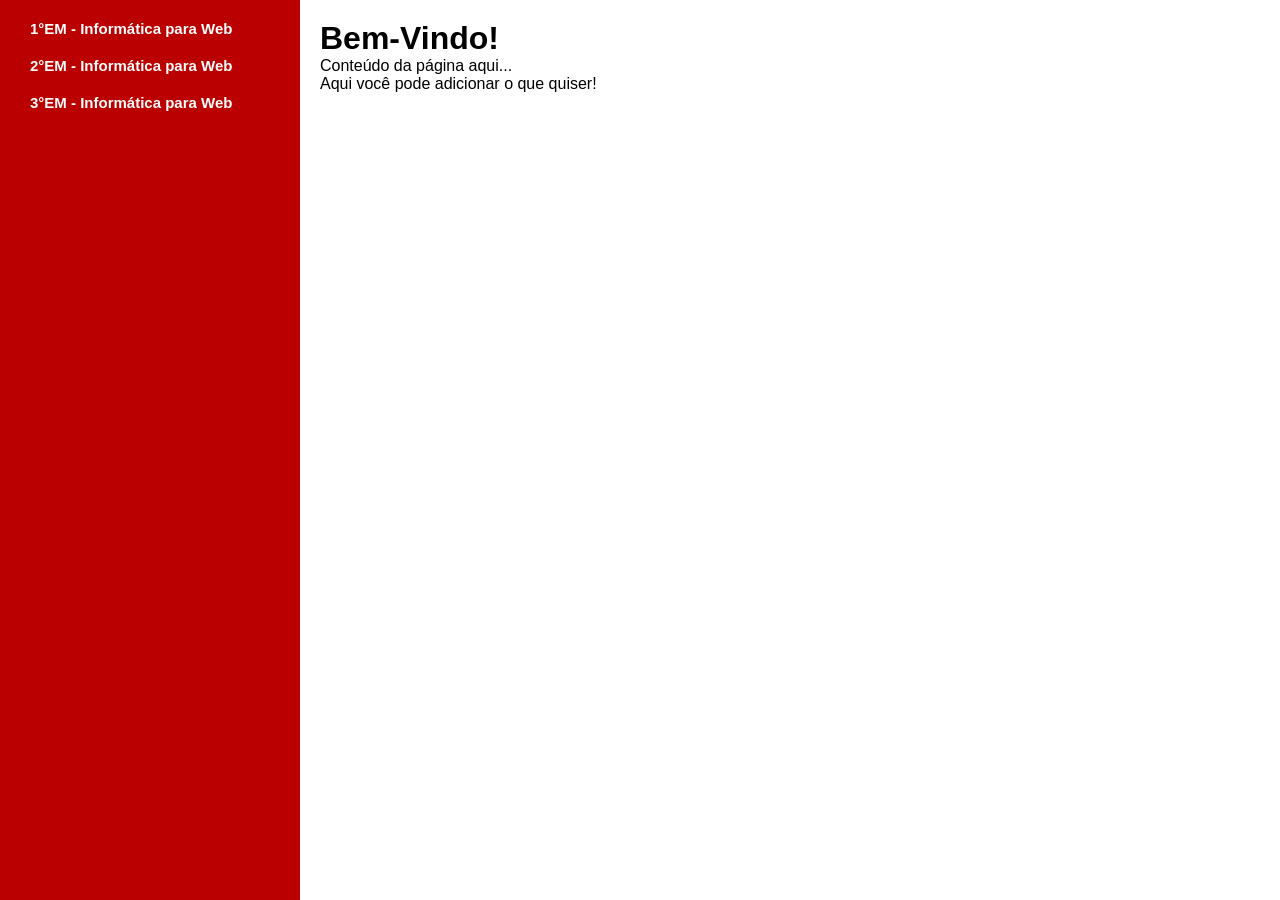
<file: Atividade extra/menu_lateral.html>
<!DOCTYPE html>
<html lang="en">

<head>
    <meta charset="UTF-8">
    <meta name="viewport" content="width=device-width, initial-scale=1.0">
    <title>Document</title>

    <style>
        * {
            margin: 0;
            padding: 0;
            box-sizing: border-box;
        }

        body {
            font-family: 'Segoe UI', Tahoma, Geneva, Verdana, sans-serif;
        }

        nav {
            background: #BA0000;
            padding: 10px;
            position: fixed;
            top: 0;
            left: 0;
            width: 300px;
            height: 100vh;
            overflow-y: auto;
            z-index: 1000;

        }

        nav ul {
            list-style: none;

        }

        nav ul li {
            float: none;
            position: relative;
        }

        nav ul li a {
            display: block;
            padding: 10px 20px;
            font-size: 15px;
            text-decoration: none;
            color: white;

        }

        nav ul li a:hover {
            background-color: white;
            color: black;
        }

        nav ul li ul {
            background: #BA0000;
            display: none;
            position: static;
            padding-left: 20px;
        }

        nav ul li:hover ul {
            display: block;
        }

        nav ul li ul li {
            width: 300px;
            border-bottom: 1px solid white;
        }

        nav ul li ul li a {
            padding: 8px 20px;
        }

        nav ul li ul li a:hover {
            background-color: white;
            color: black;
        }

        .content {
            margin-left: 300px;
            padding: 20px;

        }
    </style>
</head>

<body>
    <nav>
        <ul>


            <li>
                <a> <Strong>1°EM - Informática para Web</Strong></a>
                <ul>

                    <li><a href="">Língua Portuguesa </a></li>
                    <li><a href="">Inglês </a></li>
                    <li><a href="">Espanhol </a></li>
                    <li><a href="">Matemática</a></li>
                    <li><a href="">Educação Física </a></li>
                    <li><a href="">Arte </a></li>
                    <li><a href="">Filosofia </a></li>
                    <li><a href="">Sociologia </a></li>
                    <li><a href="">Arte Digital </a></li>
                    <li><a href="">Banco de Dados </a></li>
                    <li><a href="">Fundamentos da Informática </a></li>
                    <li><a href="">Programação e Algorítimos </a></li>
                    <li><a href="">Gestão de Conteúdo Web I</a></li>
                    <li><a href="">Interface Web I </a></li>

                </ul>
            </li>
            <li>
                <a> <Strong>2°EM - Informática para Web</Strong></a>
                <ul>

                    <li><a href="">Língua Portuguesa </a></li>
                    <li><a href="">Inglês </a></li>
                    <li><a href="">Matemática </a></li>
                    <li><a href="">Educação Física </a></li>
                    <li><a href="">História </a></li>
                    <li><a href="">Geografia </a></li>
                    <li><a href="">Física </a></li>
                    <li><a href="">Química </a></li>
                    <li><a href="">Biologia </a></li>
                    <li><a href="">Gestão de Conteúdo Web II </a></li>
                    <li><a href=""> Interface Web II</a></li>
                    <li><a href="">Usabilidade e Disign de Interação </a></li>
                    <li><a href="">Desenvolvimento Para Dispositivos Móveis I </a></li>
                    <li><a href=""> Sistema Web I</a></li>

                </ul>
            </li>
            <li>
                <a> <Strong>3°EM - Informática para Web</Strong></a>
                <ul>

                    <li><a href=""> Língua Potuguesa</a></li>
                    <li><a href="">Inglês </a></li>
                    <li><a href=""> Matemática</a></li>
                    <li><a href="">História </a></li>
                    <li><a href="">Geografia </a></li>
                    <li><a href="">Física </a></li>
                    <li><a href="">Química </a></li>
                    <li><a href="">Biologia </a></li>
                    <li><a href="">Desenvolvimento para Dispositivos Móveis II </a></li>
                    <li><a href="">Sistemas Web II </a></li>
                    <li><a href="">Acessibilidade Digital </a></li>
                    <li><a href="">Segurança da Informação </a></li>
                    <li><a href="">Ética e Cidadania Organizacional </a></li>
                    <li><a href="">POTCC </a></li>

                </ul>
            </li>
        </ul>



        <div style="clear: both;"> </div>
    </nav>
    <div class="content">
        <h1>Bem-Vindo!</h1>
        <p>Conteúdo da página aqui...</p>
        <p>Aqui você pode adicionar o que quiser!</p>
    </div>
</body>

</html>
</file>
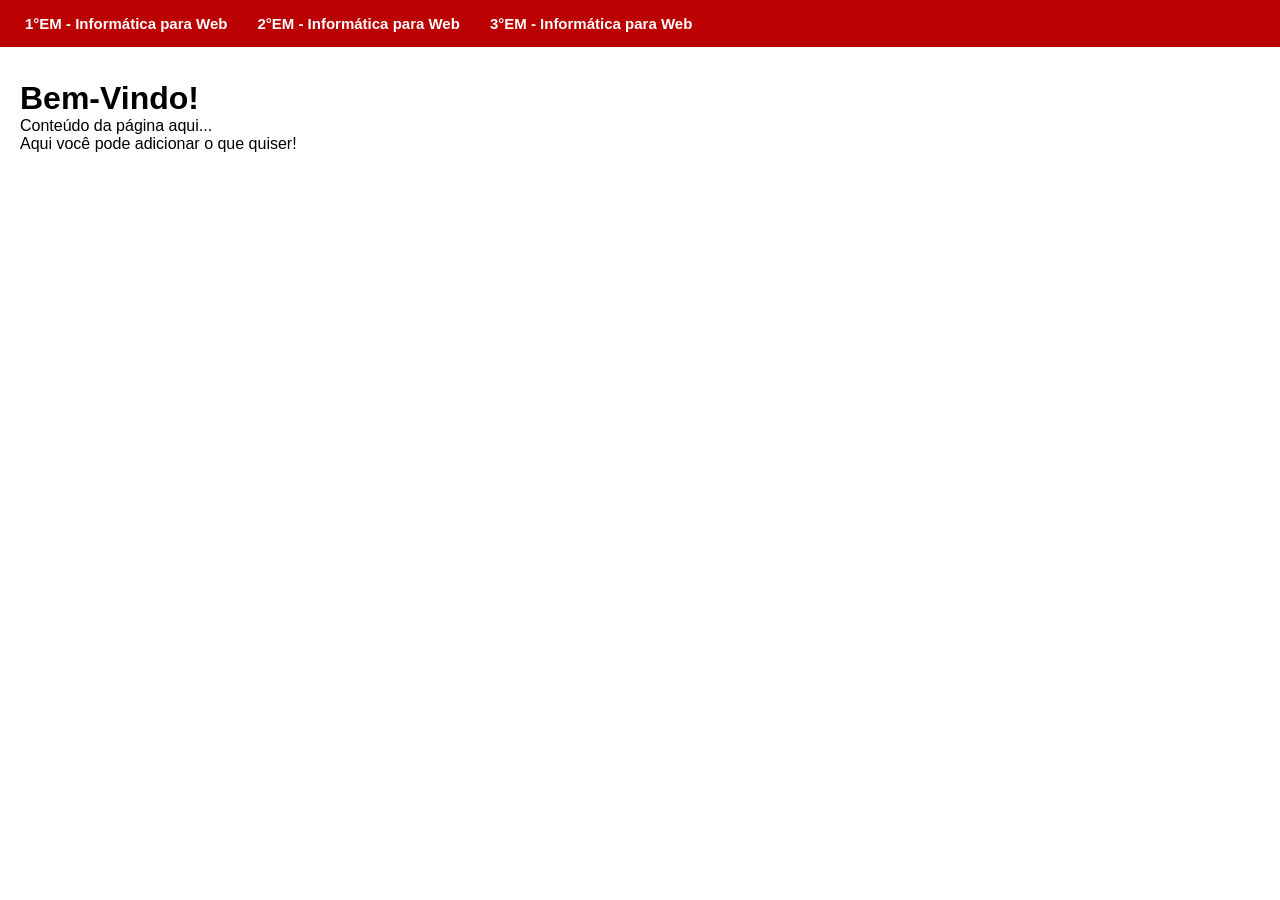
<file: Atividade extra/menu_superior.html>
<!DOCTYPE html>
<html lang="en">

<head>
    <meta charset="UTF-8">
    <meta name="viewport" content="width=device-width, initial-scale=1.0">
    <title>Document</title>

    <style>
        * {
            margin: 0;
            padding: 0;
            box-sizing: border-box;
        }

        body {
            font-family: 'Segoe UI', Tahoma, Geneva, Verdana, sans-serif;
        }

        nav {
            background: #BA0000;
            padding: 10px;
            position: fixed;
            top: 0;
            left: 0;
            width: 100%;
            z-index: 1000;

        }

        nav ul {
            list-style: none;

        }

        nav ul li {
            float: left;
            position: relative;
        }

        nav ul li a {
            display: block;
            padding: 5px 15px;
            font-size: 15px;
            text-decoration: none;
            color: white;

        }

        nav ul li a:hover {
            background-color: white;
            color: black;
        }

        nav ul li ul {
            background: #BA0000;
            display: none;
            position: absolute;
            top: 30px;
            left: 0;
            z-index: 1000;
        }

        nav ul li:hover ul {
            display: block;
        }

        nav ul li ul li a {
            padding: 10px;
        }

        nav ul li ul li {
            width: 300px;
            border-bottom: 1px solid white;
        }


        nav ul li ul li a:hover {
            background-color: white;
            color: black;
        }

        .content {
            margin-top: 60px;
            padding: 20px;

        }
    </style>
</head>

<body>
    <nav>
        <ul>


            <li>
                <a> <Strong>1°EM - Informática para Web</Strong></a>
                <ul>

                    <li><a href="">Língua Portuguesa </a></li>
                    <li><a href="">Inglês </a></li>
                    <li><a href="">Espanhol </a></li>
                    <li><a href="">Matemática</a></li>
                    <li><a href="">Educação Física </a></li>
                    <li><a href="">Arte </a></li>
                    <li><a href="">Filosofia </a></li>
                    <li><a href="">Sociologia </a></li>
                    <li><a href="">Arte Digital </a></li>
                    <li><a href="">Banco de Dados </a></li>
                    <li><a href="">Fundamentos da Informática </a></li>
                    <li><a href="">Programação e Algorítimos </a></li>
                    <li><a href="">Gestão de Conteúdo Web I</a></li>
                    <li><a href="">Interface Web I </a></li>

                </ul>
            </li>
            <li>
                <a> <Strong>2°EM - Informática para Web</Strong></a>
                <ul>

                    <li><a href="">Língua Portuguesa </a></li>
                    <li><a href="">Inglês </a></li>
                    <li><a href="">Matemática </a></li>
                    <li><a href="">Educação Física </a></li>
                    <li><a href="">História </a></li>
                    <li><a href="">Geografia </a></li>
                    <li><a href="">Física </a></li>
                    <li><a href="">Química </a></li>
                    <li><a href="">Biologia </a></li>
                    <li><a href="">Gestão de Conteúdo Web II </a></li>
                    <li><a href=""> Interface Web II</a></li>
                    <li><a href="">Usabilidade e Disign de Interação </a></li>
                    <li><a href="">Desenvolvimento Para Dispositivos Móveis I </a></li>
                    <li><a href=""> Sistema Web I</a></li>

                </ul>
            </li>
            <li>
                <a> <Strong>3°EM - Informática para Web</Strong></a>
                <ul>

                    <li><a href=""> Língua Potuguesa</a></li>
                    <li><a href="">Inglês </a></li>
                    <li><a href=""> Matemática</a></li>
                    <li><a href="">História </a></li>
                    <li><a href="">Geografia </a></li>
                    <li><a href="">Física </a></li>
                    <li><a href="">Química </a></li>
                    <li><a href="">Biologia </a></li>
                    <li><a href="">Desenvolvimento para Dispositivos Móveis II </a></li>
                    <li><a href="">Sistemas Web II </a></li>
                    <li><a href="">Acessibilidade Digital </a></li>
                    <li><a href="">Segurança da Informação </a></li>
                    <li><a href="">Ética e Cidadania Organizacional </a></li>
                    <li><a href="">POTCC </a></li>

                </ul>
            </li>
        </ul>



        <div style="clear: both;"> </div>
    </nav>
    <div class="content">
        <h1>Bem-Vindo!</h1>
        <p>Conteúdo da página aqui...</p>
        <p>Aqui você pode adicionar o que quiser!</p>
    </div>
</body>

</html>
</file>
